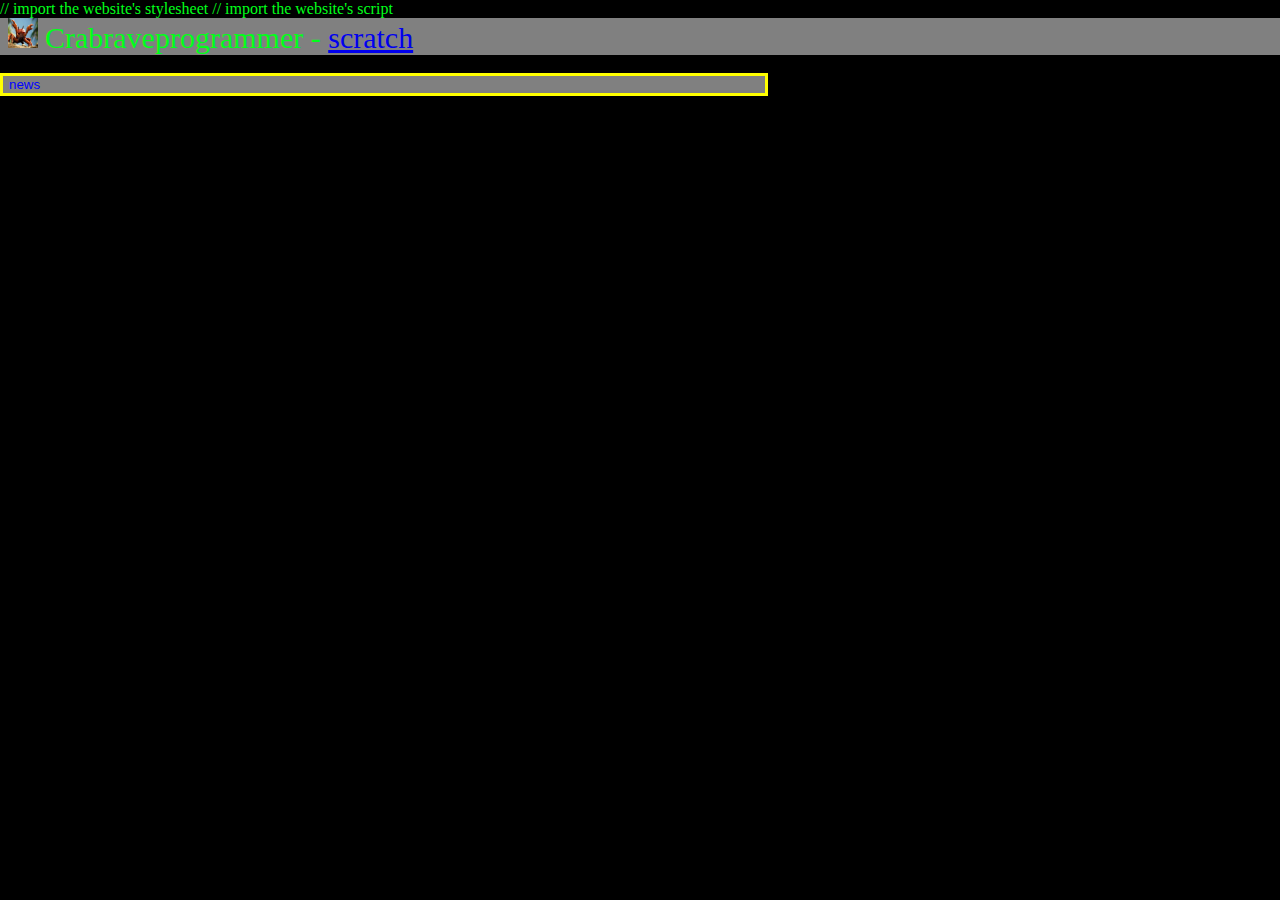
<file: index.html>
<!DOCTYPE html>
<html>
<head>
// import the website's stylesheet
<link rel="stylesheet" href="style.css" />
// import the website's script
<script src="script.js"></script>

<title>Crabraveprogrammer</title> 
</head>
<body>
<div id="top">&nbsp;<image style="" src="PFP.png" width="30px" height="30px">&nbsp;Crabraveprogrammer - <a href="https://scratch.mit.edu/users/crabraveprogrammer">scratch</a> </div><br>
<button onclick="togglenews()" class="news" id="button">news</button>
<div id="news" class="news" style="display:none">
none yet
</div>
</body>
</html>
</file>
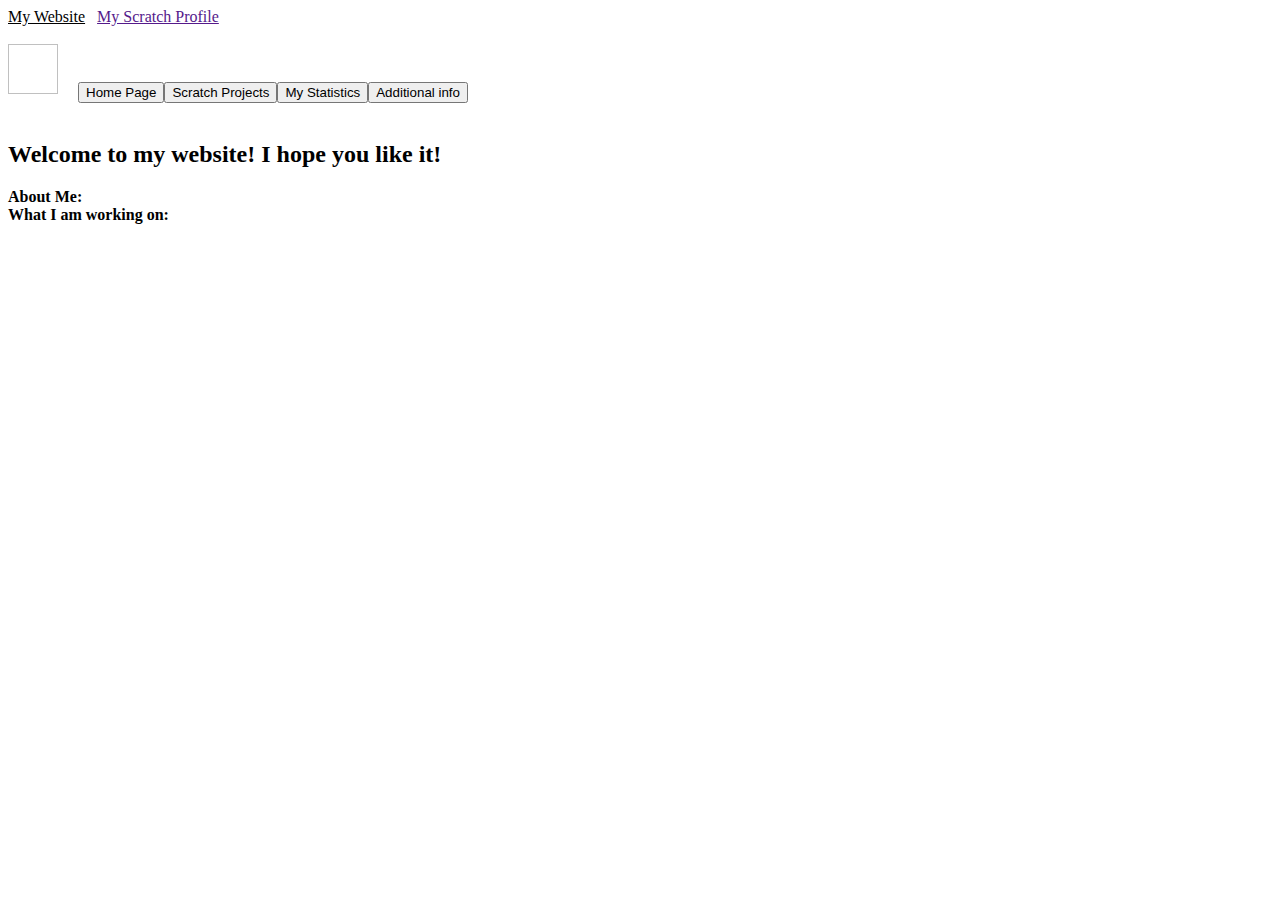
<file: viewsite.html>
<!DOCTYPE html>
<html>
<head>
<style>
body: {
margin: 0;
}
</style>
<link id="favicon" rel="shortcut icon" href="" />
</head>
<body>
<div style="font-size: 5; float: left;"><u>My Website</u></div>&nbsp;&nbsp;&nbsp;<a id="scratch-profile" href="" target="_blank">My Scratch Profile</a><br><br>
<div style="float: left">
<image id="PFP" width="50" height="50" style="float: left"></image>&nbsp; &nbsp; &nbsp;
</div>
<h2 id="user"></h2>
<br>
<button onclick="gotoslide(0)">Home Page</button><button onclick="gotoslide(3)">Scratch Projects</button><button onclick="gotoslide(1)">My Statistics</button><button onclick="gotoslide(2)">Additional info</button>
<br><br>
<div class="slide">
<h2>Welcome to my website! I hope you like it!</h2>
<b>About Me:</b>
<div id="bio"></div>
<b>What I am working on:</b>
<div id="work"></div>
</div>
<div class="slide">
Statistics: &nbsp;&nbsp;&nbsp;&nbsp;<br>
Follower count: <div id="stats-follow"></div>
total loves recieved: <div id="stats-loves"></div>
total favorites recieved: <div id="stats-favorites"></div>
<br>Note: user statistics are not completely up to date.
</div>
<div class="slide">
User ID #: <div id="userid"></div>
Joined Scratch on: <div id="joindate"></div>

<br>
This site was created with <a href="https://scratch.mit.edu/users/crabraveprogrammer"> scratch user crabraveprogrammer's</a> Website Creater. You can find it <a href="https://scratch.mit.edu/projects/513498413">here.</a>
</div>
<div class="slide">
My projects:<br><br>
</div>

<script>
/*
var myRequest = new Request('ap');
var myHeaders = myRequest.headers;
*/ 
gotoslide(0);
function gotoslide(num) {
var slides = document.getElementsByClassName("slide");
for (i=0; i<slides.length; i++) {
slides[i].style.display = "none";
}
slides[num].style.display = "block";
}

var data = window.location.href.split("=")[1].split(",");

fetch(`https://scratchdb.lefty.one/v3/user/info/`+data[0])
.catch((err) => {
  console.log(`Error on getting data: ${err}`) // Just in case
})
.then(response => response.json())
.then((res) => {
  var id = res.id; // reference the userId
  id = id.toString();
  console.log(id); // Shows the User's userid in the console
  document.getElementById("PFP").src = "https://cdn2.scratch.mit.edu/get_image/user/"+id+"_50x50.png";
document.getElementById("favicon").href = "https://cdn2.scratch.mit.edu/get_image/user/"+id+"_36x36.png";
document.getElementById("bio").innerHTML = res.bio;
document.getElementById("work").innerHTML = res.work;
document.getElementById("stats-follow").innerHTML = res.statistics.followers;
document.getElementById("stats-loves").innerHTML = res.statistics.loves;
document.getElementById("stats-favorites").innerHTML = res.statistics.favorites;
document.getElementById("userid").innerHTML = res.id;
document.getElementById("joindate").innerHTML = res.joined;
})



document.getElementById("user").innerHTML = data[0];
document.title = data[0];
document.getElementById("scratch-profile").href = "https://scratch.mit.edu/users/"+data[0];
document.body.style.backgroundColor = data[1];
document.body.style.color = data[2];
document.getElementById("scratch-profile").style.color = data[2];
var append = document.getElementsByClassName("slide")[3];
var image = "";
var link = "";
for (i=3; i<data.length; i++) {
image = "https://cdn2.scratch.mit.edu/get_image/project/"+data[i]+"_282x210.png";
link = "https://scratch.mit.edu/projects/"+data[i];
append.innerHTML += "<a target='_blank' href='"+link+"'><img src='"+image+"' width='100' height='100'></a>";
}
</script>

</body>
</html>
</file>
<file: style.css>
body {
  margin: 0;
  background-color: black;
  color: #00ff1a;
}
#top {
  font-size: 30px;
  position: sticky;
  overflow: hidden;
  background-color: gray;
  top: 0;
}
#news {
  resize: both;
  width: 60%;
  color: blue;
  overflow: auto;
  height: 90px;
}
#button {
  color: blue;
  width: 60%;
  text-align: left;
}
.news {
  background-color: gray;
  border: 3px solid yellow;
}
</file>
